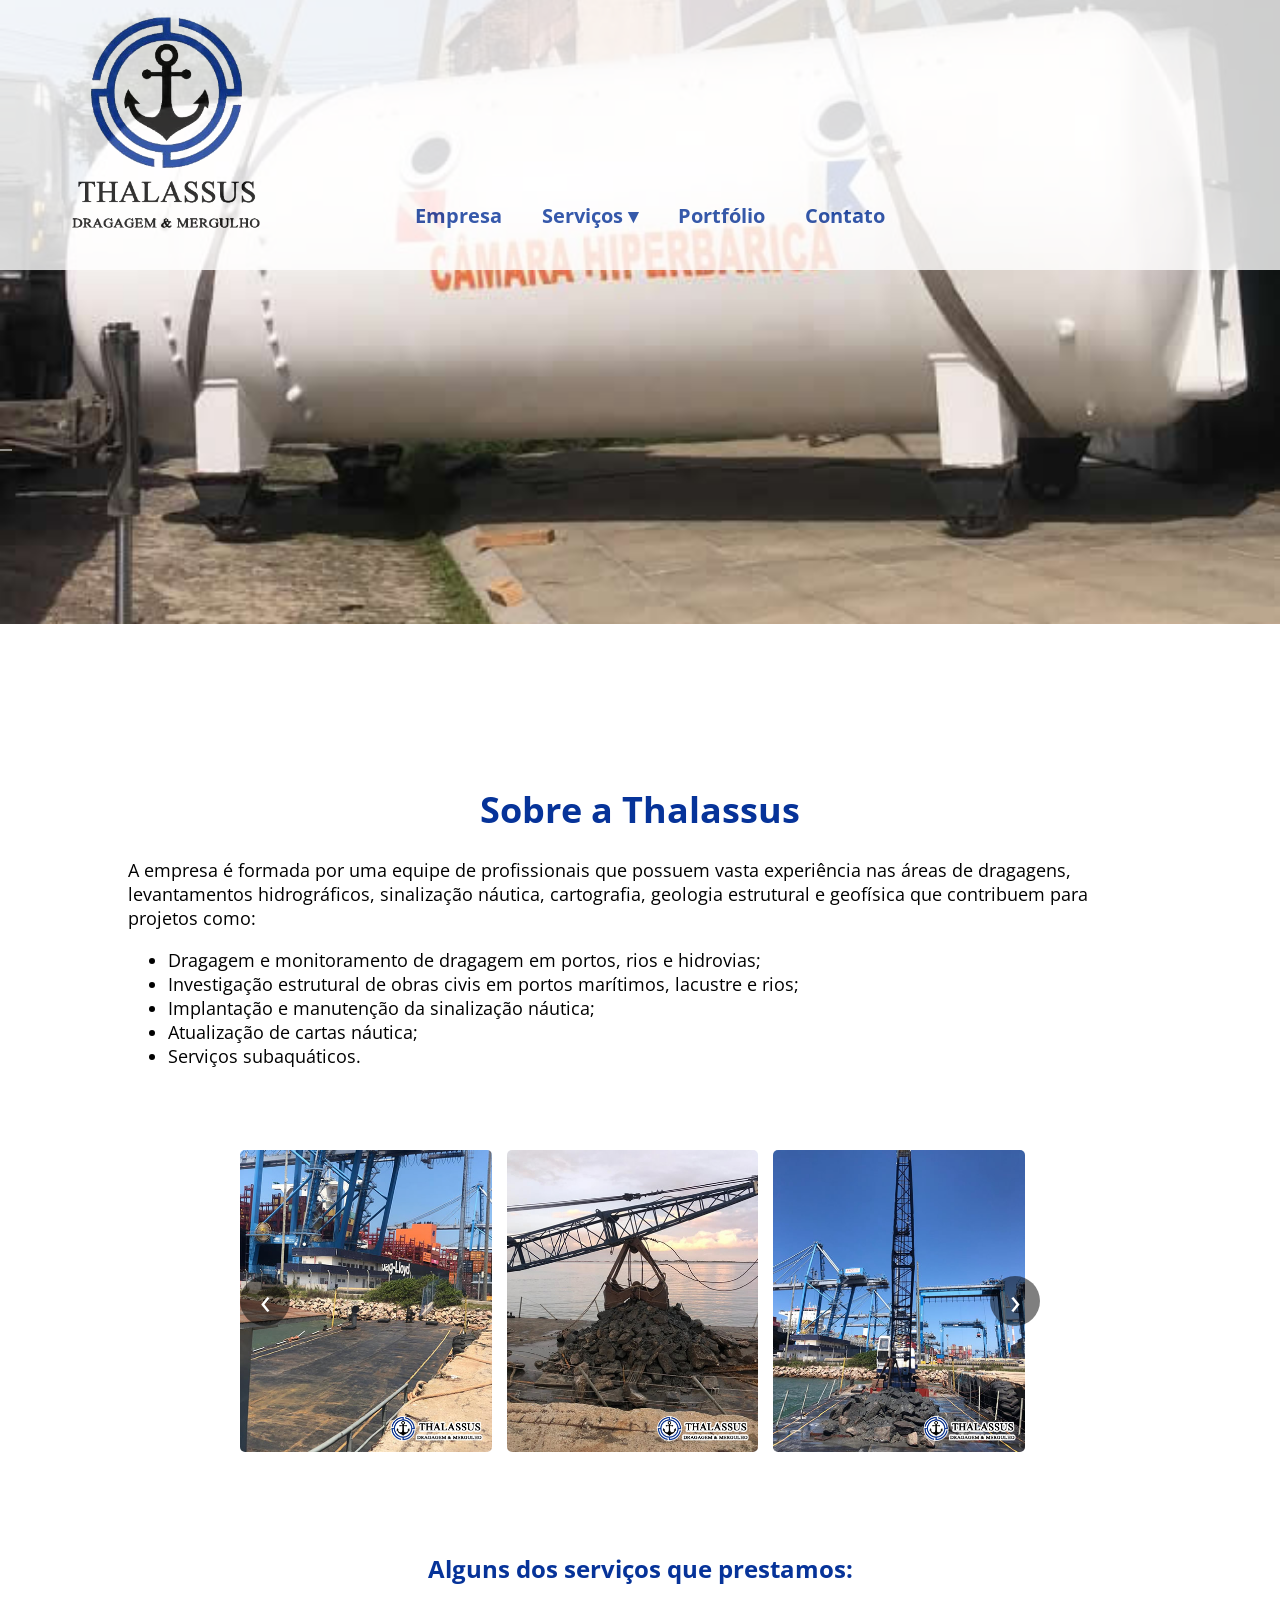
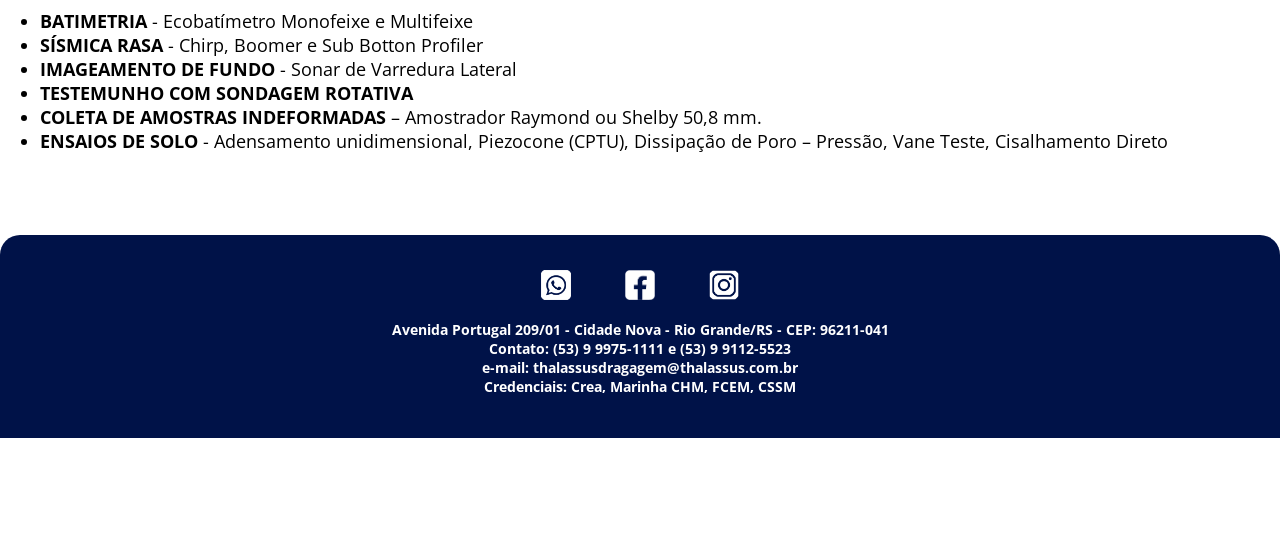
<file: index.html>
<!DOCTYPE html>
<html lang="pt-br">
<head>
    <meta charset="UTF-8">
    <meta name="viewport" content="width=device-width, initial-scale=1.0">
    <title>Thalassus - Dragagem e Mergulho</title>
    <link rel="icon" type="image/png" href="img/logoo.fw.png">
    <link rel="stylesheet" type="text/css" href="css/estilo.css">
    <style>

    </style>
</head>
<body>
    <header>
        <button class="menu-toggle"></button>
        <div class="banner">
            <img src="img/banner.jpg" class="slide active" alt="Imagem">
            <img src="img/banner1.jpg" class="slide" alt="Imagem 1">
            <img src="img/banner2.jpg" class="slide" alt="Imagem 2">
            <img src="img/banner3.jpg" class="slide" alt="Imagem 3">
        </div>
        <nav>
            <a href="index.html">
                <img class="logo-large" src="img/logo.fw.png" alt="logotipo">
                <img class="logo-small oculto" src="img/logoh.fw.png" alt="logotipo">
            </a>
            <ul class="menu">
                <li><a href="index.html" class="ativo">Empresa</a></li>
                <li class="submenu-item">
                    <a class="ativo" class="submenu-trigger">Serviços <span class="submenu-arrow">▾</span></a>
                    <ul class="submenu">
                        <li><a href="dragagem.html">Dragagem</a></li>
                        <li><a href="batimetria.html">Batimetria</a></li>
                        <li><a href="locacao.html">Locação de Equipamentos</a></li>
                        <li><a href="mergulho.html">Mergulho</a></li>
                    </ul>
                </li>
                         
                <li><a href="portfolio.html">Portfólio</a></li>
                <li><a href="contato.html">Contato</a></li>
            </ul>
        </nav>
    </header>
    <div class="container">
        <h1>Sobre a Thalassus</h1>
        <p>A empresa é formada por uma equipe de profissionais que possuem vasta experiência nas áreas de dragagens, levantamentos hidrográficos, sinalização náutica, cartografia, geologia estrutural e geofísica que contribuem para projetos como: </p>
        <ul>
            <li>Dragagem e monitoramento de dragagem em portos, rios e hidrovias; </li>
            <li>Investigação estrutural de obras civis em portos marítimos, lacustre e rios;</li>
            <li>Implantação e manutenção da sinalização náutica;</li>
            <li>Atualização de cartas náutica;</li>
            <li>Serviços subaquáticos.</li>
        </ul>
        <br><br><br>
        </div>
        <div class="slideshow">
            <div class="slideshow-container">
                <div class="slide1"><img src="img/imagem1.jpg" alt="Imagem 1"></div>
                <div class="slide1"><img src="img/imagem2.jpg" alt="Imagem 2"></div>
                <div class="slide1"><img src="img/imagem3.jpg" alt="Imagem 3"></div>
                <div class="slide1"><img src="img/imagem4.jpg" alt="Imagem 4"></div>
                <div class="slide1"><img src="img/imagem5.jpg" alt="Imagem 5"></div>
                <div class="slide1"><img src="img/imagem6.jpg" alt="Imagem 6"></div>
                <div class="slide1"><img src="img/imagem7.jpg" alt="Imagem 7"></div>
                <div class="slide1"><img src="img/imagem8.jpg" alt="Imagem 8"></div>
                <div class="slide1"><img src="img/imagem9.jpg" alt="Imagem 9"></div>
            </div>
            <div class="arrow arrow-left" onclick="moveSlides(-3)">‹</div>
            <div class="arrow arrow-right" onclick="moveSlides(3)">›</div>
        </div>
        <h3>Alguns dos serviços que prestamos:</h3>
        <ul>
            <li><b>BATIMETRIA</b>  -  Ecobatímetro Monofeixe e Multifeixe</li>
            <li><b>SÍSMICA RASA</b>  -  Chirp, Boomer e Sub Botton Profiler</li>
            <li><b>IMAGEAMENTO DE FUNDO</b>  -  Sonar de Varredura Lateral</li>
            <li><b>TESTEMUNHO COM SONDAGEM ROTATIVA</b></li>
            <li><b>COLETA DE AMOSTRAS INDEFORMADAS</b> – Amostrador Raymond ou Shelby 50,8 mm.</li>
            <li><b>ENSAIOS DE SOLO</b> - Adensamento unidimensional, Piezocone (CPTU), Dissipação de Poro – Pressão, Vane Teste, Cisalhamento Direto</li>
        </ul>   
    </div>
    <br><br><br>
    <footer>
        <a href="https://contate.me/thalassus">
            <img src="img/whats.fw.png" alt="whatsapp">
        </a>
        <a href="https://www.facebook.com/thalassusdragagem">
            <img src="img/face.fw.png" alt="facebook">
        </a>
        <a href="https://www.instagram.com/thalassusdragagem">
            <img src="img/insta.fw.png" alt="instagram">
        </a>
        <p><b>Avenida Portugal 209/01 - Cidade Nova - Rio Grande/RS - CEP: 96211-041<br>
        Contato: (53) 9 9975-1111 e (53) 9 9112-5523<br>
        e-mail: thalassusdragagem@thalassus.com.br<br>
        Credenciais: Crea, Marinha CHM, FCEM, CSSM</b></p><br>
        
</footer>
    <script>
        document.addEventListener("DOMContentLoaded", function() {
    const slides = document.querySelectorAll('.slide');
    let index = 0;

    var menu = document.querySelector('nav');
    var menuToggle = document.querySelector('.menu-toggle');
    var logoLarge = document.querySelector('.logo-large');
    var logoSmall = document.querySelector('.logo-small');

    menuToggle.addEventListener('click', function() {
        menu.classList.toggle('ativo');
        logoLarge.classList.toggle('oculto');
        logoSmall.classList.toggle('oculto');
    });
});

  document.addEventListener("DOMContentLoaded", function() {
    const slides = document.querySelectorAll('.slide');
    let index = 0;

    function showSlide() {
        slides.forEach(slide => slide.classList.remove('active'));
        slides[index].classList.add('active');
        index = (index + 1) % slides.length;
    }

    setInterval(showSlide, 3000);

    var menu = document.querySelector('nav');
    var menuToggle = document.querySelector('.menu-toggle');
    var logoLarge = document.querySelector('.logo-large');
    var logoSmall = document.querySelector('.logo-small');

    menuToggle.addEventListener('click', function() {
        menu.classList.toggle('ativo');
        logoLarge.classList.toggle('oculto');
        logoSmall.classList.toggle('oculto');
    });
    

    window.addEventListener('scroll', function() {
        if (window.scrollY > 300) {
            menu.classList.add('scroll');
            logoLarge.classList.add('oculto');
            logoSmall.classList.remove('oculto');
        } else {
            menu.classList.remove('scroll');
            logoLarge.classList.remove('oculto');
            logoSmall.classList.add('oculto');
        }
    });
});
let slide1Index = 0;
const slides = document.querySelectorAll('.slide1');
const totalSlides = slides.length;

function showSlides() {
    slides.forEach(slide => {
        slide.style.display = 'none';
    });

    for (let i = slide1Index; i < slide1Index + 4; i++) {
        if (i < totalSlides) {
            slides[i].style.display = 'block';
        }
    }
}

function moveSlides(n) {
    slide1Index += n;
    if (slide1Index < 0) {
        slide1Index = totalSlides - 4;
    }
    if (slide1Index >= totalSlides - 3) {
        slide1Index = 0;
    }
    showSlides();
}

showSlides();

    setInterval(autoSlide, intervalTime);
    // Função para abrir o modal com a imagem clicada
function openModal(imgSrc, altText) {
    var modal = document.getElementById('myModal');
    var modalImg = document.getElementById('modalImg');

    modal.style.display = 'block';
    modalImg.src = imgSrc;
    modalImg.alt = altText;
}

// Função para fechar o modal
function closeModal() {
    var modal = document.getElementById('myModal');
    modal.style.display = 'none';
}
    </script>
</body>
</html>
</file>
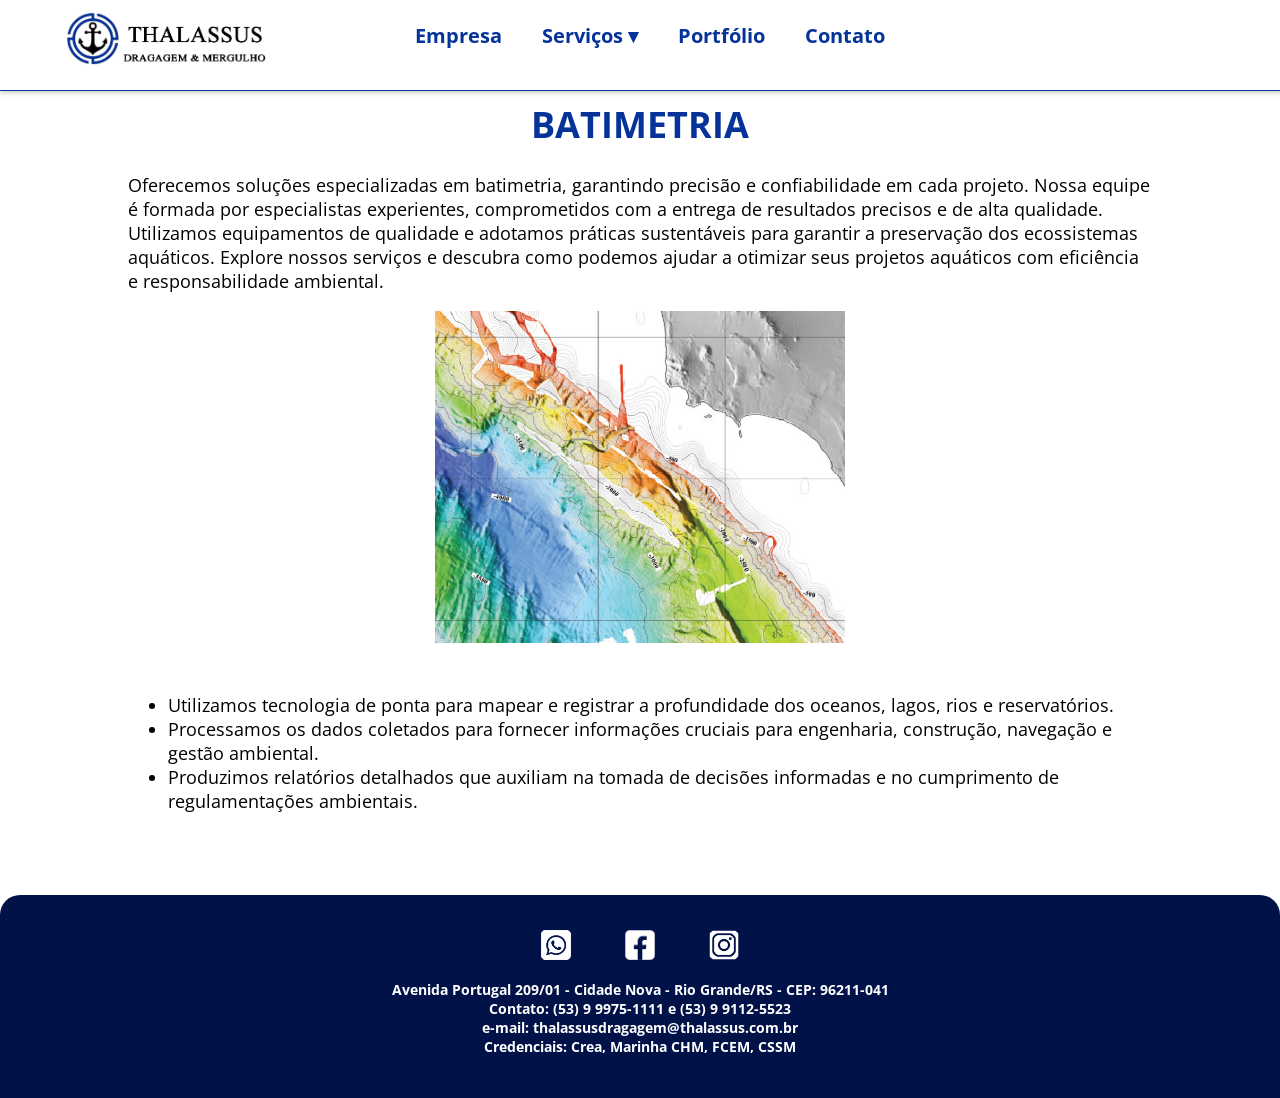
<file: batimetria.html>
<!DOCTYPE html>
<html lang="pt-br">
<head>
    <meta charset="UTF-8">
    <meta name="viewport" content="width=device-width, initial-scale=1.0">
    <title>Thalassus - Dragagem e Mergulho</title>
    <link rel="icon" type="image/png" href="img/logo.fw.png">
    <link rel="stylesheet" type="text/css" href="css/estilo.css">
    <style>
        .imagem {
            margin: 0 auto;
            max-width: 40%;
            height: auto;
            margin-bottom: 50px;
        }

        .imagem img {
            display: block;
            margin: 0 auto;
            max-width: 100%;
            width: auto;
            height: auto;
        }

        .video-container {
            display: flex;
            flex-direction: column;
            align-items: center;
        }
        .video-box{
            background-color: black;
        }

        .video-wrapper {
            display: flex;
            justify-content: center;
            gap: 20px;
        }

        .video-wrapper video {
            max-width: 45%;
            height: auto;
        }
        @media (max-width: 768px) {
        .container {
            margin-top: 100px; /* Ajusta a margem superior para telas menores */
        }
        nav{
            margin-top: 20px;
        }
        }

        @media (max-width: 480px) {
        .container{
            margin-top: 100px; /* Ajusta a margem superior para telas muito pequenas */
        }
        nav{
            margin-top: 20px;
        }
        
    }

    </style>
</head>
<body>
    <header>
        <div class="container">
            <h1>BATIMETRIA</h1>
            <p>Oferecemos soluções especializadas em batimetria, garantindo precisão e confiabilidade em cada projeto. Nossa equipe é formada por especialistas experientes, comprometidos com a entrega de resultados precisos e de alta qualidade. Utilizamos equipamentos de qualidade e adotamos práticas sustentáveis para garantir a preservação dos ecossistemas aquáticos. Explore nossos serviços e descubra como podemos ajudar a otimizar seus projetos aquáticos com eficiência e responsabilidade ambiental.</p>
            <div class="imagem">
                <img src="img/batimetria.jpg" alt="Descrição da Imagem">
            </div>    
            <ul>
                    <li>Utilizamos tecnologia de ponta para mapear e registrar a profundidade dos oceanos, lagos, rios e reservatórios.</li>
                    <li>Processamos os dados coletados para fornecer informações cruciais para engenharia, construção, navegação e gestão ambiental.</li>
                    <li>Produzimos relatórios detalhados que auxiliam na tomada de decisões informadas e no cumprimento de regulamentações ambientais.</li>
                </ul>
                </div>
        <nav>
            <!-- Logo no menu fixo -->
            <a href="index.html">
                <img class="logo-large" src="img/logo.fw.png" alt="logotipo">
                <img class="logo-small oculto" src="img/logoh.fw.png" alt="logotipo">
            </a>
            <button class="menu-toggle"></button>
            <ul class="menu">
                <li><a href="index.html">Empresa</a></li>
                <li class="submenu-item">
                    <a class="ativo" class="submenu-trigger">Serviços <span class="submenu-arrow">▾</span></a>
                    <ul class="submenu">
                        <li><a href="dragagem.html">Dragagem</a></li>
                        <li><a href="batimetria.html">Batimetria</a></li>
                        <li><a href="locacao.html">Locação de Equipamentos</a></li>
                        <li><a href="mergulho.html">Mergulho</a></li>
                    </ul>
                </li>
                <li><a href="portfolio.html">Portfólio</a></li>
                <li><a href="contato.html">Contato</a></li>
            </ul>
        </nav>
    </header>
    <br><br><br>
    <footer>
        <a href="https://contate.me/thalassus">
            <img src="img/whats.fw.png" alt="whatsapp">
        </a>
        <a href="https://www.facebook.com/thalassusdragagem">
            <img src="img/face.fw.png" alt="facebook">
        </a>
        <a href="https://www.instagram.com/thalassusdragagem">
            <img src="img/insta.fw.png" alt="instagram">
        </a>
        <p><b>Avenida Portugal 209/01 - Cidade Nova - Rio Grande/RS - CEP: 96211-041<br>
        Contato: (53) 9 9975-1111 e (53) 9 9112-5523<br>
        e-mail: thalassusdragagem@thalassus.com.br<br>
        Credenciais: Crea, Marinha CHM, FCEM, CSSM</b></p><br>
        
</footer>
    <script>
        document.addEventListener("DOMContentLoaded", function() {
            const slides = document.querySelectorAll('.slide');
            let index = 0;

            var menu = document.querySelector('nav');
            var menuToggle = document.querySelector('.menu-toggle');
            var logoLarge = document.querySelector('.logo-large');
            var logoSmall = document.querySelector('.logo-small');

            menuToggle.addEventListener('click', function() {
                menu.classList.toggle('ativo');
                logoLarge.classList.toggle('oculto');
                logoSmall.classList.toggle('oculto');
            });

            menu.classList.add('scroll');
            logoLarge.classList.add('oculto');
            logoSmall.classList.remove('oculto');
        });

        let slide1Index = 0;
        const slides = document.querySelectorAll('.slide1');
        const totalSlides = slides.length;

        function showSlides() {
            slides.forEach(slide => {
                slide.style.display = 'none';
            });

            for (let i = slide1Index; i < slide1Index + 3; i++) {
                if (i < totalSlides) {
                    slides[i].style.display = 'block';
                }
            }
        }

        function moveSlides(n) {
            slide1Index += n;
            if (slide1Index < 0) {
                slide1Index = totalSlides - 3;
            }
            if (slide1Index >= totalSlides - 2) {
                slide1Index = 0;
            }
            showSlides();
        }

        showSlides();
    </script>
</body>
</html>
</file>
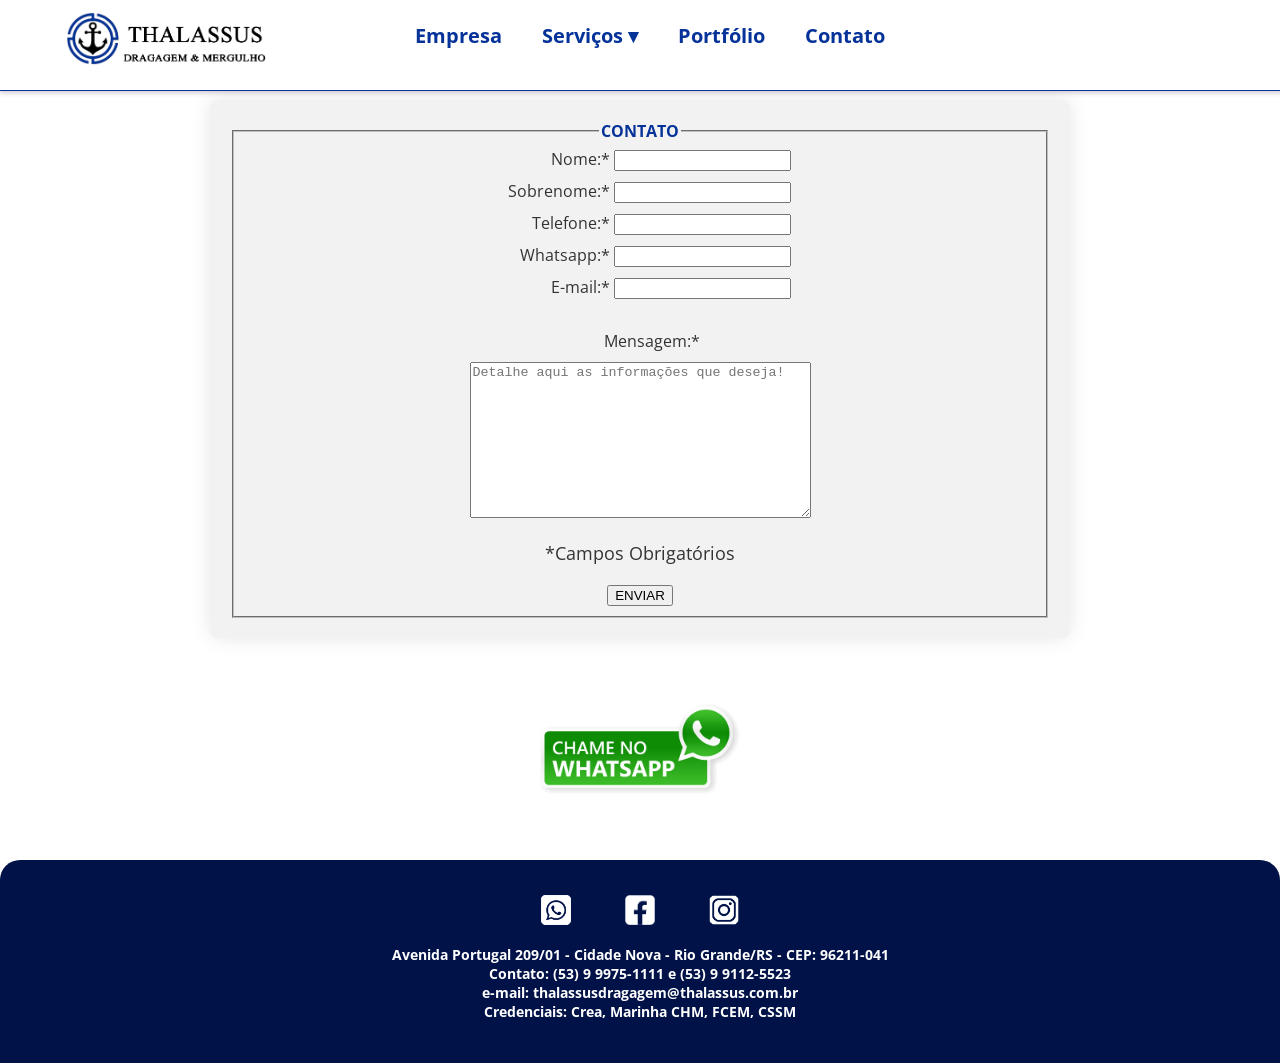
<file: contato.html>
<!DOCTYPE html>
<html lang="pt-br">
<head>
    <meta charset="UTF-8">
    <meta name="viewport" content="width=device-width, initial-scale=1.0">
    <title>Thalassus - Dragagem e Mergulho</title>
    <link rel="icon" type="image/png" href="img/logo.fw.png">
    <link rel="stylesheet" type="text/css" href="css/estilo.css">
    <style>
        .imagem {
            margin: 0 auto;
            max-width: 60%;
            height: auto;
            margin-bottom: 50px;
        }

        .imagem img {
            display: block;
            margin: 0 auto;
            max-width: 100%;
            width: auto;
            height: auto;
        }
        .whatsapp-link {
            display: flex;
            justify-content: center;
            align-items: center;
            height: 100%; /* Garante que ocupa toda a altura disponível */
        }
        .whatsapp-link img {
            max-width: 100%;
            height: auto;
        }

        .video-container {
            display: flex;
            flex-direction: column;
            align-items: center;
        }
        .video-box{
            background-color: black;
        }

        .video-wrapper {
            display: flex;
            justify-content: center;
            gap: 20px;
        }

        .video-wrapper video {
            max-width: 45%;
            height: auto;
        }
        form {
            max-width: 80%;
            margin: 0 auto;
            margin-top: 100px; /* Espaço acima do formulário */
            background-color: #f2f2f2;
            padding: 20px;
            border-radius: 8px;
            box-shadow: 0 0 20px rgba(0, 0, 0, 0.1);
        }
        @media (max-width: 768px) {
        .container {
            margin-top: 100px; /* Ajusta a margem superior para telas menores */
        }
        nav{
            margin-top: 20px;
        }
        }

        @media (max-width: 480px) {
        .container{
            margin-top: 100px; /* Ajusta a margem superior para telas muito pequenas */
        }
        nav{
            margin-top: 20px;
        }
        
    }
    form {
    max-width: 80%;
    margin: 0 auto;
    margin-top: 100px; /* Espaço acima do formulário */
    background-color: #f2f2f2;
    padding: 20px;
    border-radius: 8px;
    box-shadow: 0 0 20px rgba(0, 0, 0, 0.1);
}

/* Ajustes para telas menores */
@media (max-width: 768px) {
    form {
        max-width: 90%; /* Reduz a largura máxima do formulário */
        margin-top: 50px; /* Ajusta a margem superior para telas menores */
        padding: 15px; /* Reduz o padding interno do formulário */
    }

    form fieldset {
        padding: 10px; /* Reduz o padding do fieldset para telas menores */
    }

    form label {
        margin-bottom: 8px; /* Espaçamento inferior menor para as labels */
    }

    form input[type=text],
    form input[type=tel],
    form input[type=email],
    form textarea {
        width: 85%; /* Garante que os inputs ocupem toda a largura disponível */
        padding: 10px; /* Aumenta o padding dos inputs para telas menores */
        margin-bottom: 10px; /* Espaçamento inferior entre os inputs */
    }

    form .botao {
        width: 100%; /* Garante que o botão ocupe toda a largura disponível */
    }
}

@media (max-width: 480px) {
    form {
        max-width: 95%; /* Reduz ainda mais a largura do formulário para telas muito pequenas */
        margin-top: 30px; /* Ajusta a margem superior para telas muito pequenas */
        padding: 10px; /* Reduz ainda mais o padding interno do formulário */
    }

    form fieldset {
        padding: 8px; /* Reduz ainda mais o padding do fieldset */
    }

    form label {
        margin-bottom: 6px; /* Espaçamento inferior menor para as labels */
    }

    form input[type=text],
    form input[type=tel],
    form input[type=email],
    form textarea {
        padding: 8px; /* Reduz ainda mais o padding dos inputs */
    }

    form .botao {
        font-size: 16px; /* Ajusta o tamanho da fonte do botão para telas muito pequenas */
    }
}



    </style>
</head>
<body>
    <header>
        <div class="container">
            <form>
                <fieldset>
                    <legend><b>CONTATO</b></legend>
                    <label for="nome" class="form">Nome:* </label>
                    <input type="text" id="nome" name="nome" required><br>
                    
                    <label for="sobrenome" class="form">Sobrenome:*</label>
                    <input type="text" id="sobrenome" name="sobrenome" required><br>
                    
                    <label for="telefone" class="form">Telefone:*</label>
                    <input type="tel" id="telefone" name="telefone" maxlength="11" required><br>
                    
                    <label for="whatsapp" class="form">Whatsapp:* </label>
                    <input type="tel" id="whatsapp" name="whatsapp" maxlength="11" required><br>
                    
                    <label for="email" class="form">E-mail:*</label>
                    <input type="email" id="email" name="email" required><br><br>
    
                    <label for="descricao" class="form">Mensagem:*</label><br>
                    <textarea id="descricao" name="descricao" rows="10" cols="40" placeholder="Detalhe aqui as informações que deseja!" required></textarea>
                    <p>*Campos Obrigatórios</p>
                    
                    <input class="botao" type="submit" value="ENVIAR">
                </fieldset>
            </form>
            <br><br><br>
        </div>
        <nav>
            <!-- Logo no menu fixo -->
            <a href="index.html">
                <img class="logo-large" src="img/logo.fw.png" alt="logotipo">
                <img class="logo-small oculto" src="img/logoh.fw.png" alt="logotipo">
            </a>
            <button class="menu-toggle"></button>
            <ul class="menu">
                <li><a href="index.html">Empresa</a></li>
                <li class="submenu-item">
                    <a class="ativo" class="submenu-trigger">Serviços <span class="submenu-arrow">▾</span></a>
                    <ul class="submenu">
                        <li><a href="dragagem.html">Dragagem</a></li>
                        <li><a href="batimetria.html">Batimetria</a></li>
                        <li><a href="locacao.html">Locação de Equipamentos</a></li>
                        <li><a href="mergulho.html">Mergulho</a></li>
                    </ul>
                </li>
                <li><a href="portfolio.html">Portfólio</a></li>
                <li><a href="contato.html">Contato</a></li>
            </ul>
        </nav>
        <a href="https://wa.me/5553991125523" class="whatsapp-link">
            <img src="img/chame-no-zap.png" alt="Chame no WhatsApp">
        </a>
        
    </header>
    <br><br><br>
       <footer>
        <a href="https://contate.me/thalassus">
            <img src="img/whats.fw.png" alt="whatsapp">
        </a>
        <a href="https://www.facebook.com/thalassusdragagem">
            <img src="img/face.fw.png" alt="facebook">
        </a>
        <a href="https://www.instagram.com/thalassusdragagem">
            <img src="img/insta.fw.png" alt="instagram">
        </a>
        <p><b>Avenida Portugal 209/01 - Cidade Nova - Rio Grande/RS - CEP: 96211-041<br>
        Contato: (53) 9 9975-1111 e (53) 9 9112-5523<br>
        e-mail: thalassusdragagem@thalassus.com.br<br>
        Credenciais: Crea, Marinha CHM, FCEM, CSSM</b></p><br>
        
</footer>
    <script>
        document.addEventListener("DOMContentLoaded", function() {
            const slides = document.querySelectorAll('.slide');
            let index = 0;

            var menu = document.querySelector('nav');
            var menuToggle = document.querySelector('.menu-toggle');
            var logoLarge = document.querySelector('.logo-large');
            var logoSmall = document.querySelector('.logo-small');

            menuToggle.addEventListener('click', function() {
                menu.classList.toggle('ativo');
                logoLarge.classList.toggle('oculto');
                logoSmall.classList.toggle('oculto');
            });

            menu.classList.add('scroll');
            logoLarge.classList.add('oculto');
            logoSmall.classList.remove('oculto');
        });

        let slide1Index = 0;
        const slides = document.querySelectorAll('.slide1');
        const totalSlides = slides.length;

        function showSlides() {
            slides.forEach(slide => {
                slide.style.display = 'none';
            });

            for (let i = slide1Index; i < slide1Index + 3; i++) {
                if (i < totalSlides) {
                    slides[i].style.display = 'block';
                }
            }
        }

        function moveSlides(n) {
            slide1Index += n;
            if (slide1Index < 0) {
                slide1Index = totalSlides - 3;
            }
            if (slide1Index >= totalSlides - 2) {
                slide1Index = 0;
            }
            showSlides();
        }

        showSlides();
    </script>
</body>
</html>
</file>
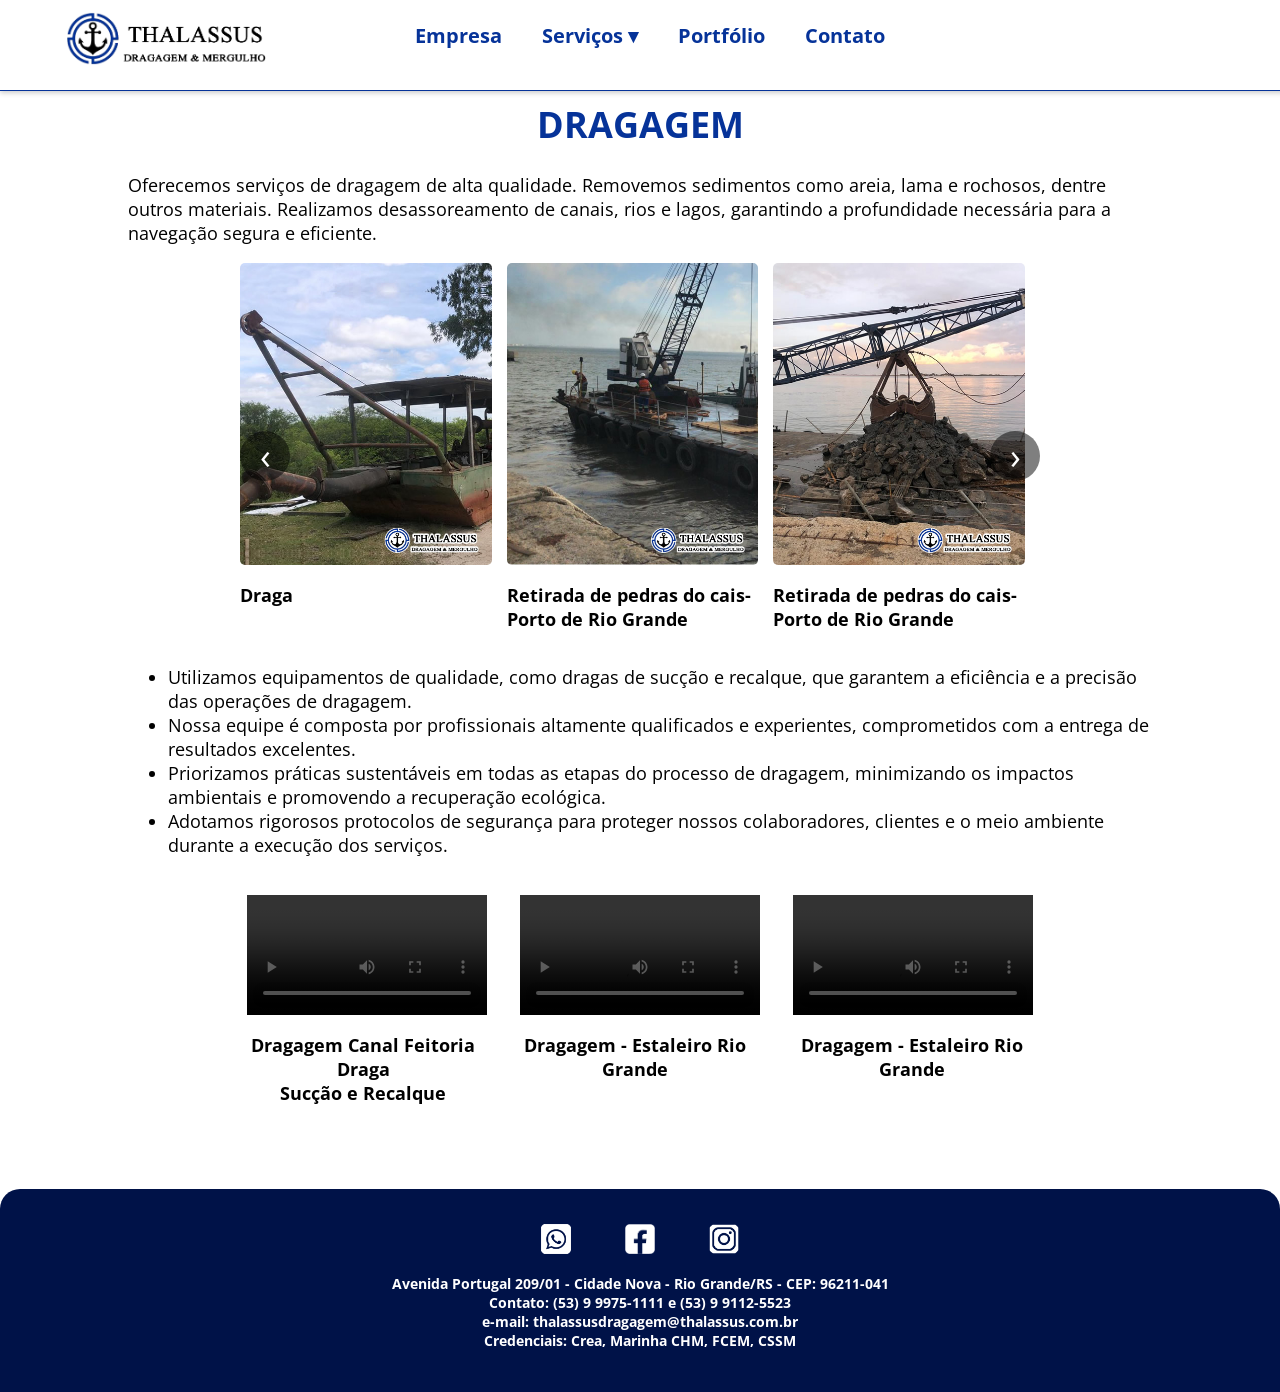
<file: dragagem.html>
<!DOCTYPE html>
<html lang="pt-br">
<head>
    <meta charset="UTF-8">
    <meta name="viewport" content="width=device-width, initial-scale=1.0">
    <title>Thalassus - Dragagem e Mergulho</title>
    <link rel="icon" type="image/png" href="img/logo.fw.png">
    <link rel="stylesheet" type="text/css" href="css/estilo.css">
    <style>
        .imagem {
            margin: 0 auto;
            max-width: 60%;
            height: auto;
            margin-bottom: 50px;
        }

        .imagem img {
            display: block;
            margin: 0 auto;
            max-width: 100%;
            width: auto;
            height: auto;
        }

        .video-container {
            display: flex;
            flex-direction: column;
            align-items: center;
        }
        .video-box{
            background-color: black;
        }

        .video-wrapper {
            display: flex;
            justify-content: center;
            gap: 20px;
        }

        .video-wrapper video {
            max-width: 45%;
            height: auto;
        }
        @media (max-width: 768px) {
        .container {
            margin-top: 100px; /* Ajusta a margem superior para telas menores */
        }
        nav{
            margin-top: 20px;
        }
        }

        @media (max-width: 480px) {
        .container{
            margin-top: 100px; /* Ajusta a margem superior para telas muito pequenas */
        }
        nav{
            margin-top: 20px;
        }
        

}

    </style>
</head>
<body>
    <header>
        <div class="container">
            <h1>DRAGAGEM</h1>
            <p>Oferecemos serviços de dragagem de alta qualidade. Removemos sedimentos como areia, lama e rochosos, dentre outros materiais. Realizamos desassoreamento de canais, rios e lagos, garantindo a profundidade necessária para a navegação segura e eficiente.</p>
            <div class="slideshow">
                <div class="slideshow-container">
                    <div class="slide1">
                        <img src="img/draga.jpg" alt="Imagem 1">
                        <p class="caption"><b>Draga</b></p>
                    </div>
                    <div class="slide1">
                        <img src="img/draga (1).jpg" alt="Imagem 2">
                        <p class="caption"><b>Retirada de pedras do cais-Porto de Rio Grande</b></p>
                    </div>
                    <div class="slide1">
                        <img src="img/draga (2).jpg" alt="Imagem 3">
                        <p class="caption"><b>Retirada de pedras do cais-Porto de Rio Grande</b></p>
                    </div>
                    <div class="slide1">
                        <img src="img/draga (3).jpg" alt="Imagem 4">
                        <p class="caption"><b>Retirada de pedras do cais-Porto de Rio Grande</b></p>
                    </div>
                    <div class="slide1">
                        <img src="img/draga (4).jpg" alt="Imagem 5">
                        <p class="caption"><b>Retirada de pedras do fundo em beira de cais</b></p>
                    </div>
                    <div class="slide1">
                        <img src="img/draga (5).jpg" alt="Imagem 6">
                        <p class="caption"><b>Draga de sucção e recalque</b></p>
                    </div>
                </div>
                <div class="arrow arrow-left" onclick="moveSlides(-3)">‹</div>
                <div class="arrow arrow-right" onclick="moveSlides(3)">›</div>
            </div>
                <ul>
                    <li>Utilizamos equipamentos de qualidade, como dragas de sucção e recalque, que garantem a eficiência e a precisão das operações de dragagem.</li>
                    <li>Nossa equipe é composta por profissionais altamente qualificados e experientes, comprometidos com a entrega de resultados excelentes.</li>
                    <li>Priorizamos práticas sustentáveis em todas as etapas do processo de dragagem, minimizando os impactos ambientais e promovendo a recuperação ecológica.</li>
                    <li>Adotamos rigorosos protocolos de segurança para proteger nossos colaboradores, clientes e o meio ambiente durante a execução dos serviços.</li>
                </ul>
            </div>        
            <br>
            <div class="itens">
        </div>
            <div class="video-container">
                <div class="video-wrapper">
                    <video controls>
                        <source src="midia/dragagem.mp4" type="video/mp4">
                        <track kind="subtitles" label="Português" src="legendas/dragagem.vtt" srclang="pt-br">
                        Seu navegador não suporta o elemento de vídeo.
                    </video>
                    <video controls>
                        <source src="midia/dragagem1.mp4" type="video/mp4">
                        <track kind="subtitles" label="Português" src="legendas/dragagem.vtt" srclang="pt-br">
                        Seu navegador não suporta o elemento de vídeo.
                    </video>
                    <video controls>
                        <source src="midia/dragagem2.mp4" type="video/mp4">
                        <track kind="subtitles" label="Português" src="legendas/dragagem.vtt" srclang="pt-br">
                        Seu navegador não suporta o elemento de vídeo.
                    </video>
                </div>
                <div class="video-wrapper">
                    <p><b>Dragagem Canal Feitoria Draga<br>Sucção e Recalque</b></p>
                    <p><b>Dragagem - Estaleiro Rio Grande</b></p>
                    <p><b>Dragagem - Estaleiro Rio Grande</b></p>
                </div>
        </div>
        <nav>
            <!-- Logo no menu fixo -->
            <a href="index.html">
                <img class="logo-large" src="img/logo.fw.png" alt="logotipo">
                <img class="logo-small oculto" src="img/logoh.fw.png" alt="logotipo">
            </a>
            <button class="menu-toggle"></button>
            <ul class="menu">
                <li><a href="index.html">Empresa</a></li>
                <li class="submenu-item">
                    <a class="ativo" class="submenu-trigger">Serviços <span class="submenu-arrow">▾</span></a>
                    <ul class="submenu">
                        <li><a href="dragagem.html">Dragagem</a></li>
                        <li><a href="batimetria.html">Batimetria</a></li>
                        <li><a href="locacao.html">Locação de Equipamentos</a></li>
                        <li><a href="mergulho.html">Mergulho</a></li>
                    </ul>
                </li>
                <li><a href="portfolio.html">Portfólio</a></li>
                <li><a href="contato.html">Contato</a></li>
            </ul>
        </nav>
    </header>
    <br><br><br>
       <footer>
        <a href="https://contate.me/thalassus">
            <img src="img/whats.fw.png" alt="whatsapp">
        </a>
        <a href="https://www.facebook.com/thalassusdragagem">
            <img src="img/face.fw.png" alt="facebook">
        </a>
        <a href="https://www.instagram.com/thalassusdragagem">
            <img src="img/insta.fw.png" alt="instagram">
        </a>
        <p><b>Avenida Portugal 209/01 - Cidade Nova - Rio Grande/RS - CEP: 96211-041<br>
        Contato: (53) 9 9975-1111 e (53) 9 9112-5523<br>
        e-mail: thalassusdragagem@thalassus.com.br<br>
        Credenciais: Crea, Marinha CHM, FCEM, CSSM</b></p><br>
        
</footer>
    <script>
        document.addEventListener("DOMContentLoaded", function() {
            const slides = document.querySelectorAll('.slide');
            let index = 0;

            var menu = document.querySelector('nav');
            var menuToggle = document.querySelector('.menu-toggle');
            var logoLarge = document.querySelector('.logo-large');
            var logoSmall = document.querySelector('.logo-small');

            menuToggle.addEventListener('click', function() {
                menu.classList.toggle('ativo');
                logoLarge.classList.toggle('oculto');
                logoSmall.classList.toggle('oculto');
            });

            menu.classList.add('scroll');
            logoLarge.classList.add('oculto');
            logoSmall.classList.remove('oculto');
        });

        let slide1Index = 0;
        const slides = document.querySelectorAll('.slide1');
        const totalSlides = slides.length;

        function showSlides() {
            slides.forEach(slide => {
                slide.style.display = 'none';
            });

            for (let i = slide1Index; i < slide1Index + 3; i++) {
                if (i < totalSlides) {
                    slides[i].style.display = 'block';
                }
            }
        }

        function moveSlides(n) {
            slide1Index += n;
            if (slide1Index < 0) {
                slide1Index = totalSlides - 3;
            }
            if (slide1Index >= totalSlides - 2) {
                slide1Index = 0;
            }
            showSlides();
        }

        showSlides();
    </script>
</body>
</html>
</file>
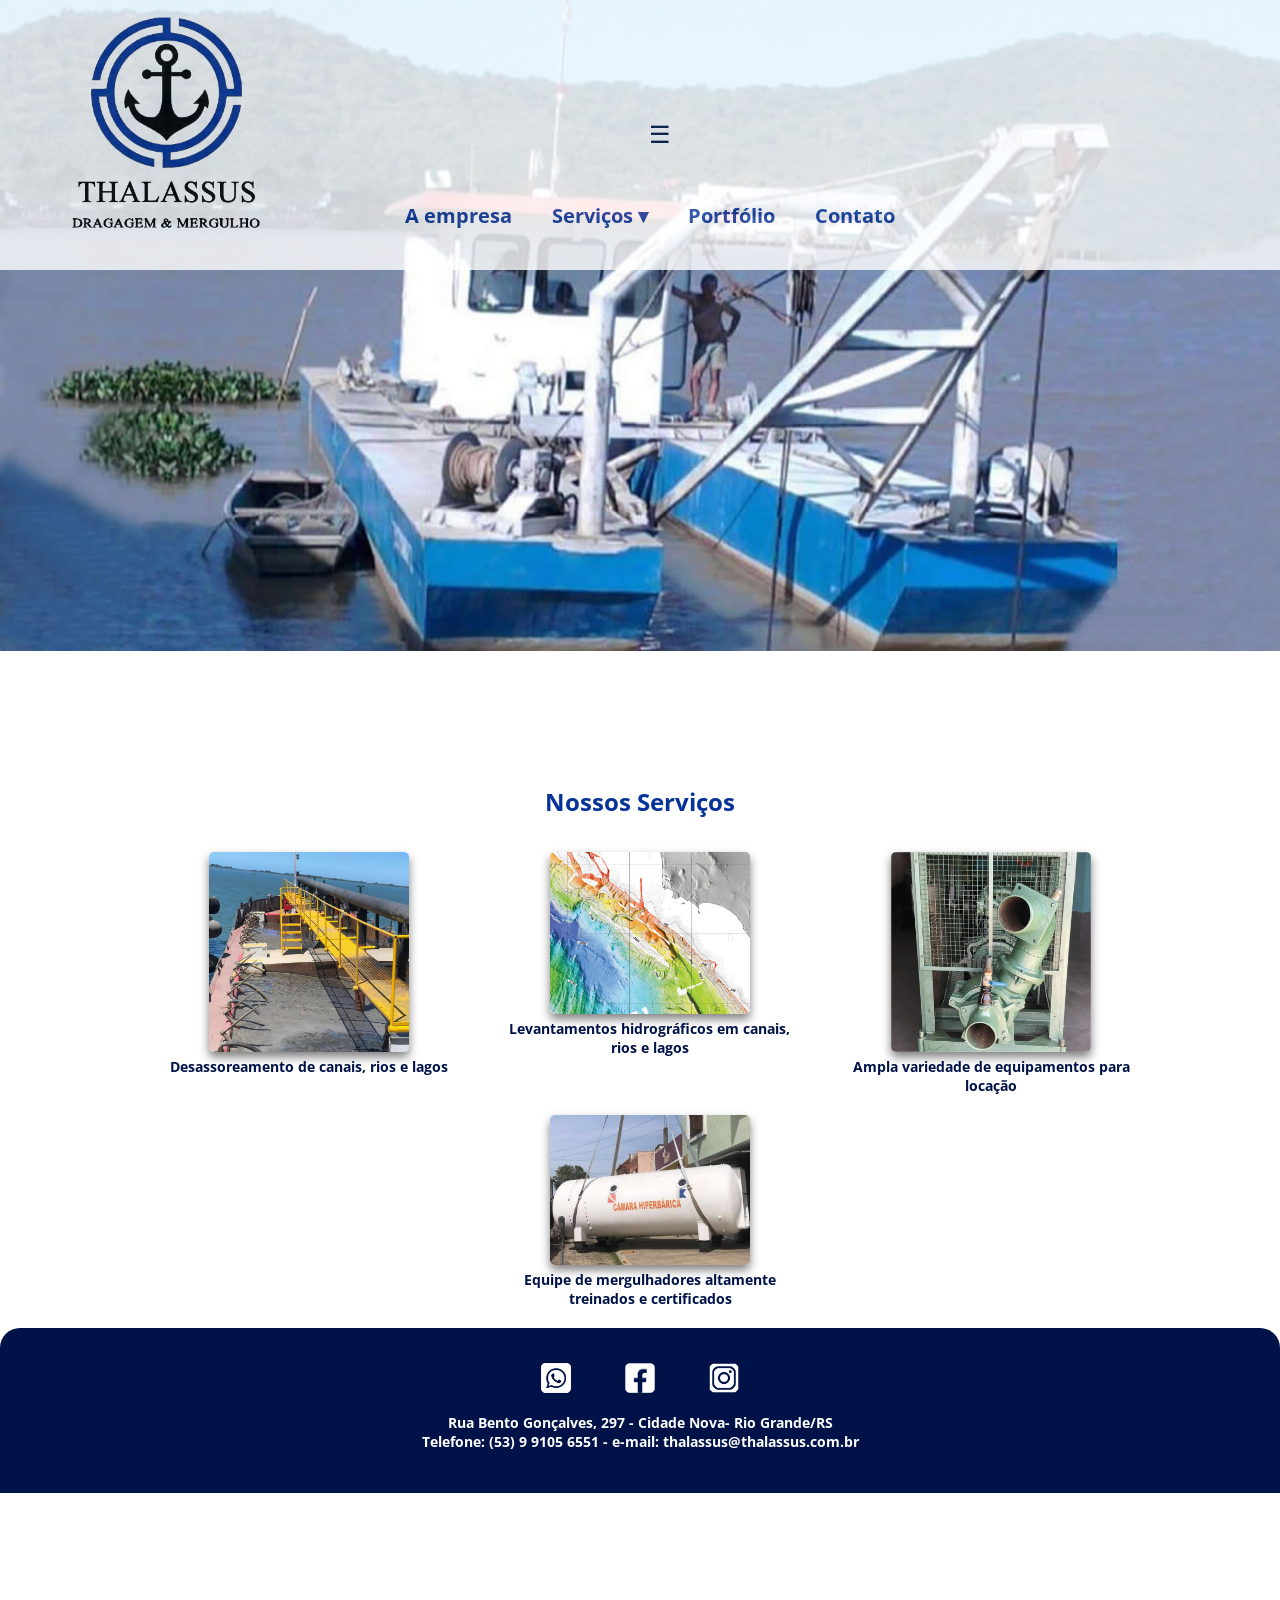
<file: servicos.html>
<!DOCTYPE html>
<html lang="pt-br">
<head>
    <meta charset="UTF-8">
    <meta name="viewport" content="width=device-width, initial-scale=1.0">
    <title>Thalassus - Dragagem e Mergulho</title>
    <link rel="icon" type="image/png" href="img/logoo.fw.png">
    <link rel="stylesheet" type="text/css" href="css/estilo.css">
</head>
<body>
    <header>
        <div class="banner">
            <img src="img/banner1.jpg" class="slide active" alt="Imagem 1">
            <img src="img/banner2.jpg" class="slide" alt="Imagem 2">
            <img src="img/banner3.jpg" class="slide" alt="Imagem 3">
        </div>
        <nav>
            <!-- Logo no menu fixo -->
            <a href="index.html">
                <img class="logo-large" src="img/logo.fw.png" alt="logotipo">
                <img class="logo-small oculto" src="img/logoh.fw.png" alt="logotipo">
            </a>
            <!-- Botão de menu hambúrguer -->
            <button class="menu-toggle">☰</button>
            <ul class="menu">
                <li><a href="index.html">A empresa</a></li>
                <li class="submenu-item">
                    <a class="ativo" class="submenu-trigger">Serviços <span class="submenu-arrow">▾</span></a>
                    <ul class="submenu">
                        <li><a href="dragagem.html">Dragagem</a></li>
                        <li><a href="batimetria.html">Batimetria</a></li>
                        <li><a href="locacao.html">Locação de Equipamentos</a></li>
                        <li><a href="mergulho.html">Mergulho</a></li>
                    </ul>
                </li>
                         
                <li><a href="portfolio.html">Portfólio</a></li>
                <li><a href="contato.html">Contato</a></li>
            </ul>
        </nav>
    </header>
    <div class="container">
        <h3>Nossos Serviços</h3>
        <div class="galeria">
            <figure>
                <img src="img/dragagem.jpg" alt="Imagem 1">
                <figcaption>Desassoreamento de canais, rios e lagos</figcaption>
            </figure>
            <figure>
                <img src="img/batimetria.jpg" alt="Imagem 1">
                <figcaption>Levantamentos hidrográficos em canais, rios e lagos</figcaption>
            </figure>
            <figure>
                <img src="img/locações.jpg" alt="Imagem 1">
                <figcaption>Ampla variedade de equipamentos para locação</figcaption>
            </figure>
            <figure>
                <img src="img/mergulho.jpg" alt="Imagem 1">
                <figcaption>Equipe de mergulhadores altamente treinados e certificados</figcaption>
            </figure>
            </div>
        <div class="servicos">
        </div>
    </div>
    <footer>
        <a href="https://contate.me/thalassus">
            <img src="img/whats.fw.png" alt="whatsapp">
        </a>
        <a href="https://www.facebook.com/thalassus">
            <img src="img/face.fw.png" alt="facebook">
        </a>
        <a href="https://www.instagram.com/thalassus">
            <img src="img/insta.fw.png" alt="instagram">
        </a>
        <p><b>Rua Bento Gonçalves, 297 - Cidade Nova- Rio Grande/RS<br>
        Telefone: (53) 9 9105 6551 - e-mail: thalassus@thalassus.com.br</b></p>
        <br>
</footer>
    <script>
  document.addEventListener("DOMContentLoaded", function() {
    const slides = document.querySelectorAll('.slide');
    let index = 0;

    function showSlide() {
        slides.forEach(slide => slide.classList.remove('active'));
        slides[index].classList.add('active');
        index = (index + 1) % slides.length;
    }

    setInterval(showSlide, 3000);

    var menu = document.querySelector('nav');
    var menuToggle = document.querySelector('.menu-toggle');
    var logoLarge = document.querySelector('.logo-large');
    var logoSmall = document.querySelector('.logo-small');

    menuToggle.addEventListener('click', function() {
        menu.classList.toggle('ativo');
        logoLarge.classList.toggle('oculto');
        logoSmall.classList.toggle('oculto');
    });

    window.addEventListener('scroll', function() {
        if (window.scrollY > 300) {
            menu.classList.add('scroll');
            logoLarge.classList.add('oculto');
            logoSmall.classList.remove('oculto');
        } else {
            menu.classList.remove('scroll');
            logoLarge.classList.remove('oculto');
            logoSmall.classList.add('oculto');
        }
    });
});

    </script>
</body>
</html>
</file>
<file: css/estilo.css>
@import url('https://fonts.googleapis.com/css2?family=Open+Sans:wght@300&display=swap');

body {
  font-family: 'Open Sans', sans-serif;
  margin: 0;
}

.banner {
  width: clamp(800px, 100%, 1400px);
  margin-top: -115px;
  border-radius: 0 0 20px 20px;
  position: relative;
  height: 800px;
  overflow: hidden;
  display: flex;
  flex-direction: column;
  align-items: center;
  justify-content: center;
  text-align: center;
}

.banner img {
  margin: 0 auto;
  max-width: 100%;
  height: auto;
}

nav {
  margin: 0 auto;
  max-width: 100%;
  display: flex;
  background-color: #ffffff;
  opacity: 0.8;
  justify-content: center;
  position: fixed;
  top: 0;
  width: 100%;
  align-items: flex-end;
  z-index: 1000;
  padding: 10px 20px;
  height: 250px;
}
@media (max-width: 480px) {
  .banner {
    width: 100%; /* Ajusta a largura do banner para 100% da tela */
    margin-top: -50px; /* Ajusta a margem superior para telas muito pequenas */
  }
  .container{
    top: 10px;
    margin-top: -180px;
  }
}

nav .menu {
  display: flex;
  list-style: none;
  font-weight: bold;
  padding: 5px;
}
nav .menu .menu-item {
  margin-right: 10px; /* Diminui o espaço entre os itens do menu */
}

nav .menu a {
  display: flex;
  text-decoration: none;
  font-size: clamp(16px, 2vw, 20px);
  padding: 10px;
  border-radius: 5px;
  color: #063399;
}

.menu-brand {
  font-size: 1.5rem;
  font-weight: bold;
  color: #063399;
  text-decoration: none;
}

.menu-items {
  display: flex;
  list-style-type: none;
  margin: 0;
  padding: 0;
  margin-top: 150px;
}

.menu-item {
  margin-right: 20px;
}

.menu-item a {
  text-decoration: none;
  color: #063399;
  font-weight: bold;
  font-size: 1rem;
  transition: color 0.3s;
}

.menu-item a:hover {
  color: #001248;
}

a.ativo {
  color: #000000;
  font-weight: bold;
}

.container {
  background-repeat: no-repeat;
  background-position: top;
  background-size: 75%;
  padding-top: 0;
  padding-left: 10%;
  padding-right: 10%;
  flex-wrap: wrap;
  justify-content: center;
}

.container h1, h2, h3 {
  margin-top: 100px;
  text-align: center;
  color: #063399;
}

.lista {
  font-size: clamp(8px, 5vw, 16px);
  color: #333333;
}

.lista img {
  float: left;
  margin-right: 50px;
  margin-left: 100px;
}

table {
  width: 50%;
  margin: 0 auto;
}

th, td {
  border: none;
  padding: 10px;
  text-align: center;
}

img {
  width: clamp(50px, 20vw, 200px);
  height: auto;
}

table h4 {
  color: #063399;
  text-decoration: underline;
  margin-top: 0;
}

.galeria {
  margin: 10px;
  width: 100%;
  text-align: center;
  display: flex;
  flex-wrap: wrap;
  justify-content: space-around;
}

.galeria img {
  border-radius: 5px;
  box-shadow: 0 5px 10px rgba(0, 0, 0, 0.5);
}

.galeria figure {
  width: calc(30% - 20px);
  margin: 10px;
}

figcaption {
  font-size: clamp(8px, 2vw, 14px);
  color: #001248;
  font-weight: bold;
}

figure:active {
  transform: scale(1.1);
}

figure {
  width: 100%;
}

form {
  font-size: clamp(12px, 5vw, 16px);
  color: #333333;
  text-align: center;
}

label {
  display: inline-block;
  width: 120px;
  text-align: right;
  margin-bottom: 10px;
}

form legend {
  color: #063399;
}

/* Rodapé */
footer {
  background-color: #001248;
  color: #ffffff;
  text-align: center;
  padding: 10px;
  border-radius: 20px 20px 0 0;
  margin: 0;
  box-sizing: border-box;
  width: 100%;
}

/* Imagens no rodapé */
footer img {
  width: clamp(20px, 5vw, 40px);
  margin: 5px;
}

/* Texto no rodapé */
footer p {
  font-size: clamp(12px, 2vw, 16px);
  margin: 10px 0;
}

/* Links no rodapé */
footer a {
  color: #ffffff;
  text-decoration: none;
}

/* Estilos para links ao passar o mouse */
footer a:hover {
  text-decoration: underline;
}

/* Ajustes específicos para telas menores */
@media (max-width: 768px) {
  footer {
    padding: 10px;
  }

  footer p {
    font-size: clamp(10px, 2vw, 14px);
  }

  footer img {
    width: clamp(15px, 4vw, 30px);
  }

  /* Logo pequeno no topo da página */
  .logo-large {
    display: none;
  }

  .logo-small {
    display: block;
    position: fixed;
    top: 10px;
    left: 50%;
    transform: translateX(-50%);
    z-index: 1001;
    max-width: 80%;
  }
  .menu-item {
    margin-right: 5px; /* Menos espaço em telas menores */
  }
}
@media (max-width: 480px) {
  footer {
    padding: 5px;
  }

  footer p {
    font-size: clamp(8px, 2vw, 12px);
  }

  footer img {
    width: clamp(10px, 3vw, 25px);
  }

  /* Logo pequeno no topo da página */
  .logo-small {
    max-width: 80%;
  }
  .menu-item {
    margin-right: 1px; /* Menos espaço em telas muito pequenas */
  }
  nav {
    padding: 5px; /* Padding ainda menor */
    height: 100px;
  }

  nav .menu {
    font-size: clamp(12px, 1vw, 16px); /* Menor tamanho da fonte em telas muito pequenas */
  }

  nav .menu .menu-item {
    margin-right: 5px; /* Menos espaço entre itens em telas muito pequenas */
  }
}
@media (max-width: 768px) {
  .banner {
    width: 90%; /* Ajusta a largura do banner para 90% da tela */
    margin-top: -75px; /* Ajusta a margem superior para telas menores */
  }
}

@media (max-width: 480px) {
  .banner {
    width: 100%; /* Ajusta a largura do banner para 100% da tela */
    margin-top: -50px; /* Ajusta a margem superior para telas muito pequenas */
  }

}
@media (max-width: 768px) {
  .banner {
    height: 600px; /* Reduz a altura do banner em telas menores */
  }

  .banner img {
    max-width: 90%; /* Ajusta a largura máxima da imagem para 90% da tela */
  }
}

@media (max-width: 480px) {
  .banner {
    height: 400px; /* Reduz ainda mais a altura do banner em telas muito pequenas */
  }

  .banner img {
    max-width: 100%; /* Ajusta a largura máxima da imagem para 100% da tela */
  }
}

body, html {
  width: 100%;
  margin: 0;
  padding: 0;
}

footer img {
  width: clamp(15px, 5vw, 30px);
  padding: 20px;
  text-decoration: none;
}

footer a, footer p {
  text-decoration: none;
  font-size: 14px;
  margin-top: -10px;
}

.menu {
  list-style: none;
}

.menu li {
  display: inline-block;
  margin-right: 20px;
}

.slide {
  position: absolute;
  width: 100%;
  height: 100%;
  opacity: 0;
  transition: opacity 0.8s ease-in-out;
}

.active {
  opacity: 1;
}

.scroll {
  height: 70px;
  background-color: #ffffff;
  opacity: 1;
  transition: all 0.8s;
  top: 0;
  width: 100%;
  justify-content: center;
  border-bottom: 1px solid #063399;
  box-shadow: 0 2px 5px rgba(0, 0, 0, 0.2);
  align-items: flex-end;
}

.logo-large, .logo-small {
  position: absolute;
  bottom: 25px;
  left: 5%;
  z-index: 1001;
}

.oculto {
  display: none;
}

.gallery-container {
  position: relative;
  max-width: 800px;
  margin: 0 auto;
  overflow: hidden;
  border-radius: 30px 0 30px 0;
  box-shadow: 0 5px 10px rgba(0, 0, 0, 0.5);
  width: calc(50% - 20px);
  margin: 10px;
}

.gallery {
  display: flex;
}

.image {
  flex: 0 0 auto;
  width: 100%;
  transition: transform 0.5s ease;
}

.image img {
  width: 100%;
}

button {
  position: absolute;
  top: 50%;
  transform: translateY(-50%);
  background-color: rgba(255, 255, 255, 0.5);
  border: none;
  color: #001248;
  font-size: 24px;
  cursor: pointer;
  z-index: 1;
}

.prev {
  left: 0;
}

.next {
  right: 0;
}

.prev, .next {
  font-size: 3em;
}

.submenu {
  display: none;
  position: absolute;
  background-color: #fff;
  color: #000000;
  padding: 10px;
  box-shadow: 0 2px 5px rgba(0,0,0,0.2);
  font-size: 10px;
}

.menu li:hover .submenu {
  display: block;
}

.submenu-arrow {
  display: inline-block;
  margin-left: 5px;
}

.submenu-item {
  position: relative;
}

.submenu li a {
  font-size: clamp(12px, 3vw, 14px);
  color: #001248;
  font-weight: bold;
}

.slideshow {
  width: 100%;
  max-width: 800px;
  overflow: hidden;
  position: relative;
  margin: 0 auto;
}

.slideshow-container {
  display: flex;
  transition: transform 0.5s ease-in-out;
}

.slide1 {
  flex: 1 0 auto;
  margin-right: 15px;
}

.slide1 img {
  width: 100%;
  height: auto;
  border-radius: 5px;
}

.slide1, .slide2 {
  flex: 0 0 32%;
  transition: opacity 0.8s ease-in-out;
  margin-right: 15px;
}

.slide1:last-child, .slide2:last-child {
  margin-right: 0;
}

.slide1 img, .slide2 img {
  width: 100%;
  display: block;
  border-radius: 5px;
}

.arrow {
  position: absolute;
  top: 50%;
  transform: translateY(-50%);
  width: 50px;
  height: 50px;
  background-color: rgba(0, 0, 0, 0.5);
  color: white;
  text-align: center;
  cursor: pointer;
  transition: background-color 0.3s;
  font-size: 36px;
  line-height: 50px;
  border-radius: 50%;
}

.arrow:hover {
  background-color: black;
}

.arrow-left {
  left: 0px;
}

.arrow-right {
  right: 0px;
}

.video-container {
  max-width: 800px;
  margin: 0 auto;
  text-align: center;
}

.video-container video {
  width: 30%;
  display: block;
  margin: 0 auto;
  background-color: #000;
}

.video-description {
  font-weight: bold;
}

table {
  width: 60%;
  border-collapse: collapse;
  color: #ffffff;
}

table video {
  width: 200px;
  height: 400px;
  align-items: flex-end;
}

th, td {
  border:none;
  padding: 8px;
  text-align: center;
}

table p {
  color:#000000;
}

@media (max-width: 768px) {
  .slide1 {
    flex: 1 0 50%;
  }

  .logo-large {
    display: none;
  }

  .logo-small {
    display: block;
    position: fixed;
    top: 10px;
    left: 50%;
    transform: translateX(-50%);
    z-index: 1001;
    max-width: 80%;
  }

  nav {
    padding: 5px 10px; /* Menos padding para o nav */
  }

  nav .menu {
    font-size: clamp(14px, 1.5vw, 18px); /* Reduz o tamanho da fonte */
  }

  nav .menu .menu-item {
    margin-right: 8px; /* Menos espaço entre itens em telas menores */
  }
}

@media (max-width: 480px) {
  .slide1 {
    flex: 1 0 100%;
  }

  .logo-small {
    max-width: 70%;
  }
}

.slide1 {
  flex: 1 0 calc(33.333% - 15px);
  margin-right: 15px;
}

.slide1:last-child {
  margin-right: 0;
}

p, li {
  font-size: clamp(4px, 2vw, 18px);
}

.lista {
  font-size: clamp(3px, 1vw, 16px);
}

h1 {
  font-size: clamp(12px, 6vw, 36px);
}

h2 {
  font-size: clamp(10px, 5vw, 30px);
}

h3 {
  font-size: clamp(9px, 4vw, 24px);
}

.menu a {
  font-size: clamp(16px, 2vw, 20px);
}

.footer a, .footer p {
  font-size: clamp(12px, 2vw, 16px);
}
</file>
